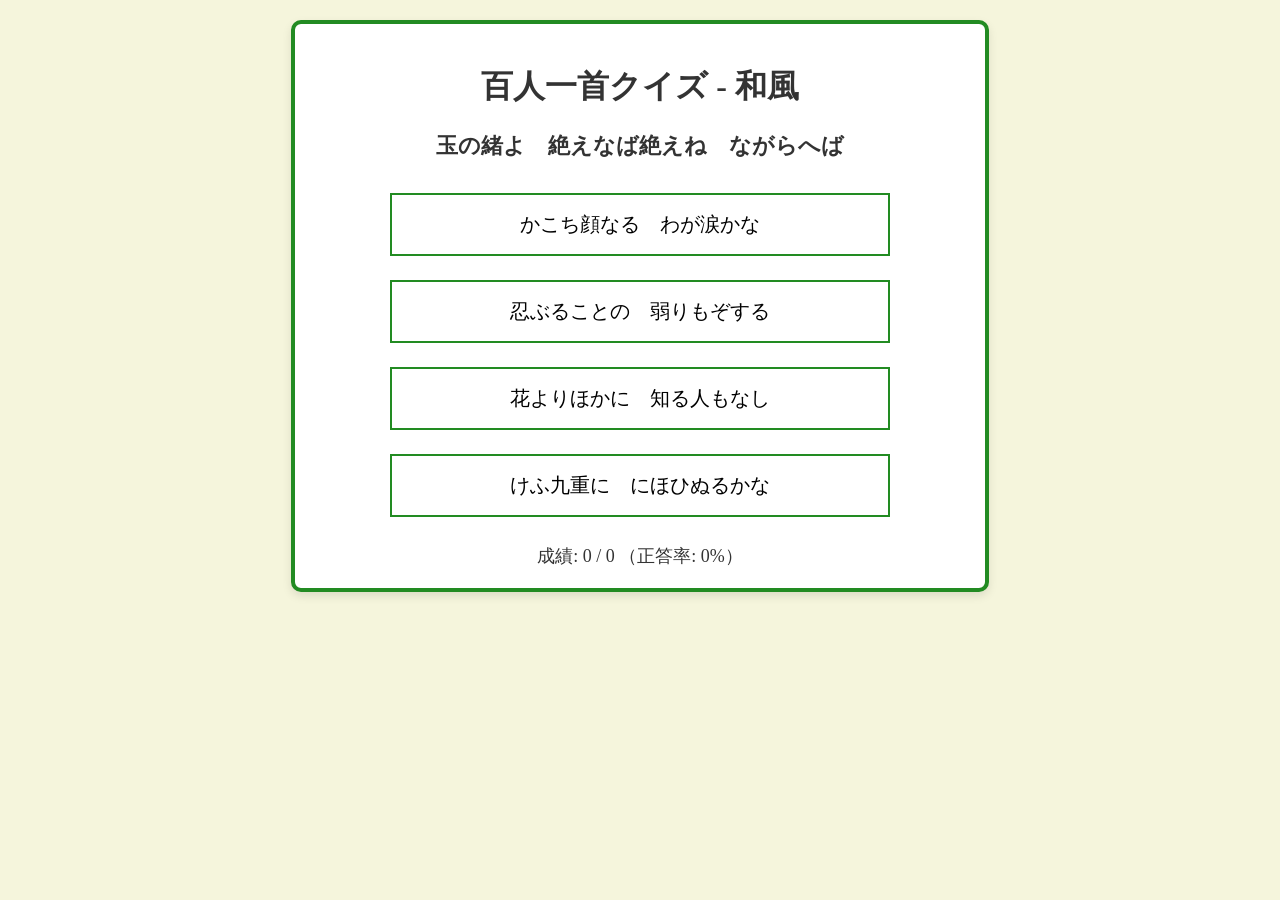
<file: index.html>
<!DOCTYPE html>
<html lang="ja">
<head>
    <title>百人一首クイズ - 和風</title>
    <link rel="stylesheet" href="src/style.css">
</head>
<body>
    <div class="game-container">
        <h1>百人一首クイズ - 和風</h1>
        <div id="upperText" class="upper-text">上の句がここに表示されます</div>
        <div id="choices" class="choices"></div>
        <div id="result" class="result"></div>
        <div id="scoreDisplay" class="score-display">成績: 0 / 0 （正答率: 0%）</div>
        <button id="nextButton" style="display:none;">次の問題へ</button>
    </div>
    <script src="src/app.js"></script>
</body>
</html>
</file>
<file: src/style.css>
/* 全体のスタイル */
body {
    font-family: "Hannari", serif;
    background-color: #f5f5dc; /* 和風の背景色 */
    color: #333;
    text-align: center;
    margin: 0;
    padding: 0;
}

/* ゲームコンテナ（中央に配置） */
.game-container {
    background: white;
    border: 4px solid #228B22; /* 緑の枠 */
    padding: 20px;
    margin: 20px auto;
    width: 95%;
    max-width: 650px; /* PCでは少し幅を広く */
    border-radius: 10px;
    box-shadow: 0px 4px 10px rgba(0, 0, 0, 0.1);
}

/* 上の句（フォントを大きく） */
.upper-text {
    font-size: 22px;
    font-weight: bold;
    margin-bottom: 20px;
}

/* 選択肢ボタン（和風のカード風） */
.choices {
    display: flex;
    flex-direction: column;
    align-items: center;
}

.choices button {
    background-color: white;
    border: 2px solid #228B22; /* 緑の枠 */
    padding: 16px; /* 押しやすく */
    width: 90%;
    max-width: 500px;
    font-size: 20px;
    margin: 12px 0; /* 余白を増やす */
    cursor: pointer;
    transition: all 0.3s ease;
    font-family: "Hannari", serif;
}

.choices button:hover {
    background-color: #e0f2e0; /* 選択時に淡い緑に */
}

/* 結果表示 */
.result {
    font-size: 20px;
    font-weight: bold;
    margin-top: 15px;
}

/* スコア表示 */
.score-display {
    font-size: 18px;
    margin-top: 15px;
}

/* 「次の問題へ」ボタン */
#nextButton {
    background-color: #006400;
    color: white;
    border: none;
    padding: 12px 20px;
    font-size: 18px;
    cursor: pointer;
    margin-top: 20px;
    border-radius: 5px;
    transition: background 0.3s;
}

#nextButton:hover {
    background-color: #228B22;
}

/* スマホ対応 */
@media screen and (max-width: 600px) {
    .game-container {
        width: 98%;
        padding: 15px;
    }
    
    .upper-text {
        font-size: 20px;
    }

    .choices button {
        font-size: 18px;
        padding: 14px;
    }

    .score-display {
        font-size: 16px;
    }

    #nextButton {
        font-size: 16px;
        padding: 10px 16px;
    }
}
</file>
